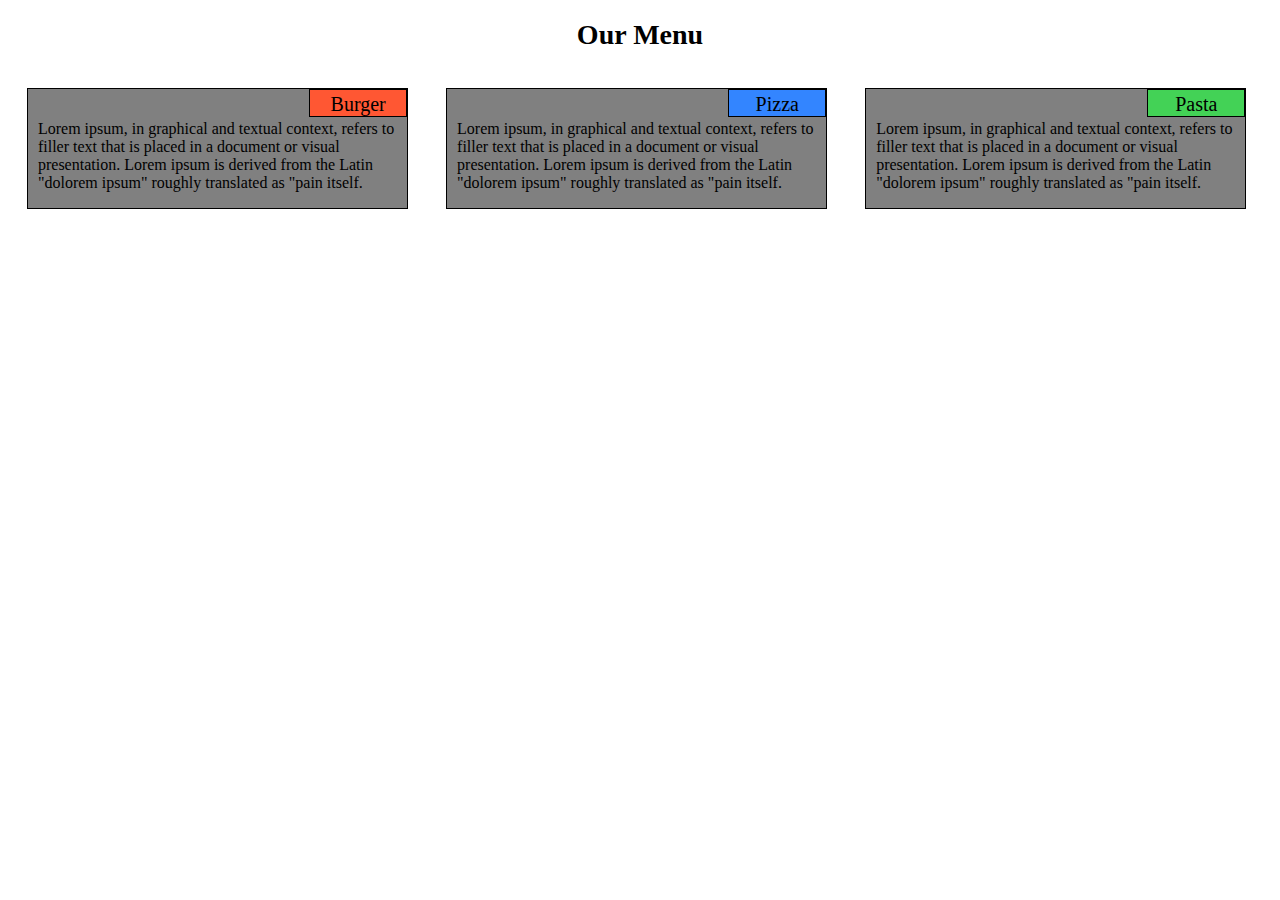
<file: mod2_sol/index.html>
<!DOCTYPE html>
<html>
<head>
	<title>Solution</title>
	<link rel="stylesheet" type="text/css" href="style.css">
	<meta name="viewport" content="widht=device-width, initial-scale=1" >
</head>
<body>

<h1 ><center>Our Menu</center></h1>
	<div class="element elementph col-md-1">
		<div class="sec" id="burger">Burger</div>
		<p>Lorem ipsum, in graphical and textual context, refers to filler text that is placed in a document or visual presentation. Lorem ipsum is derived from the Latin "dolorem ipsum" roughly translated as "pain itself.</p>
	</div>
	<div class="element elementph col-md-1">
		<div class="sec" id="pizza">Pizza</div>
		<p>Lorem ipsum, in graphical and textual context, refers to filler text that is placed in a document or visual presentation. Lorem ipsum is derived from the Latin "dolorem ipsum" roughly translated as "pain itself.</p>
	</div>
	<div class="element elementph col-md-2">
		<div class="sec" id="pasta">Pasta</div>
		<p>Lorem ipsum, in graphical and textual context, refers to filler text that is placed in a document or visual presentation. Lorem ipsum is derived from the Latin "dolorem ipsum" roughly translated as "pain itself.</p>
	</div>

</body>
</html>
</file>
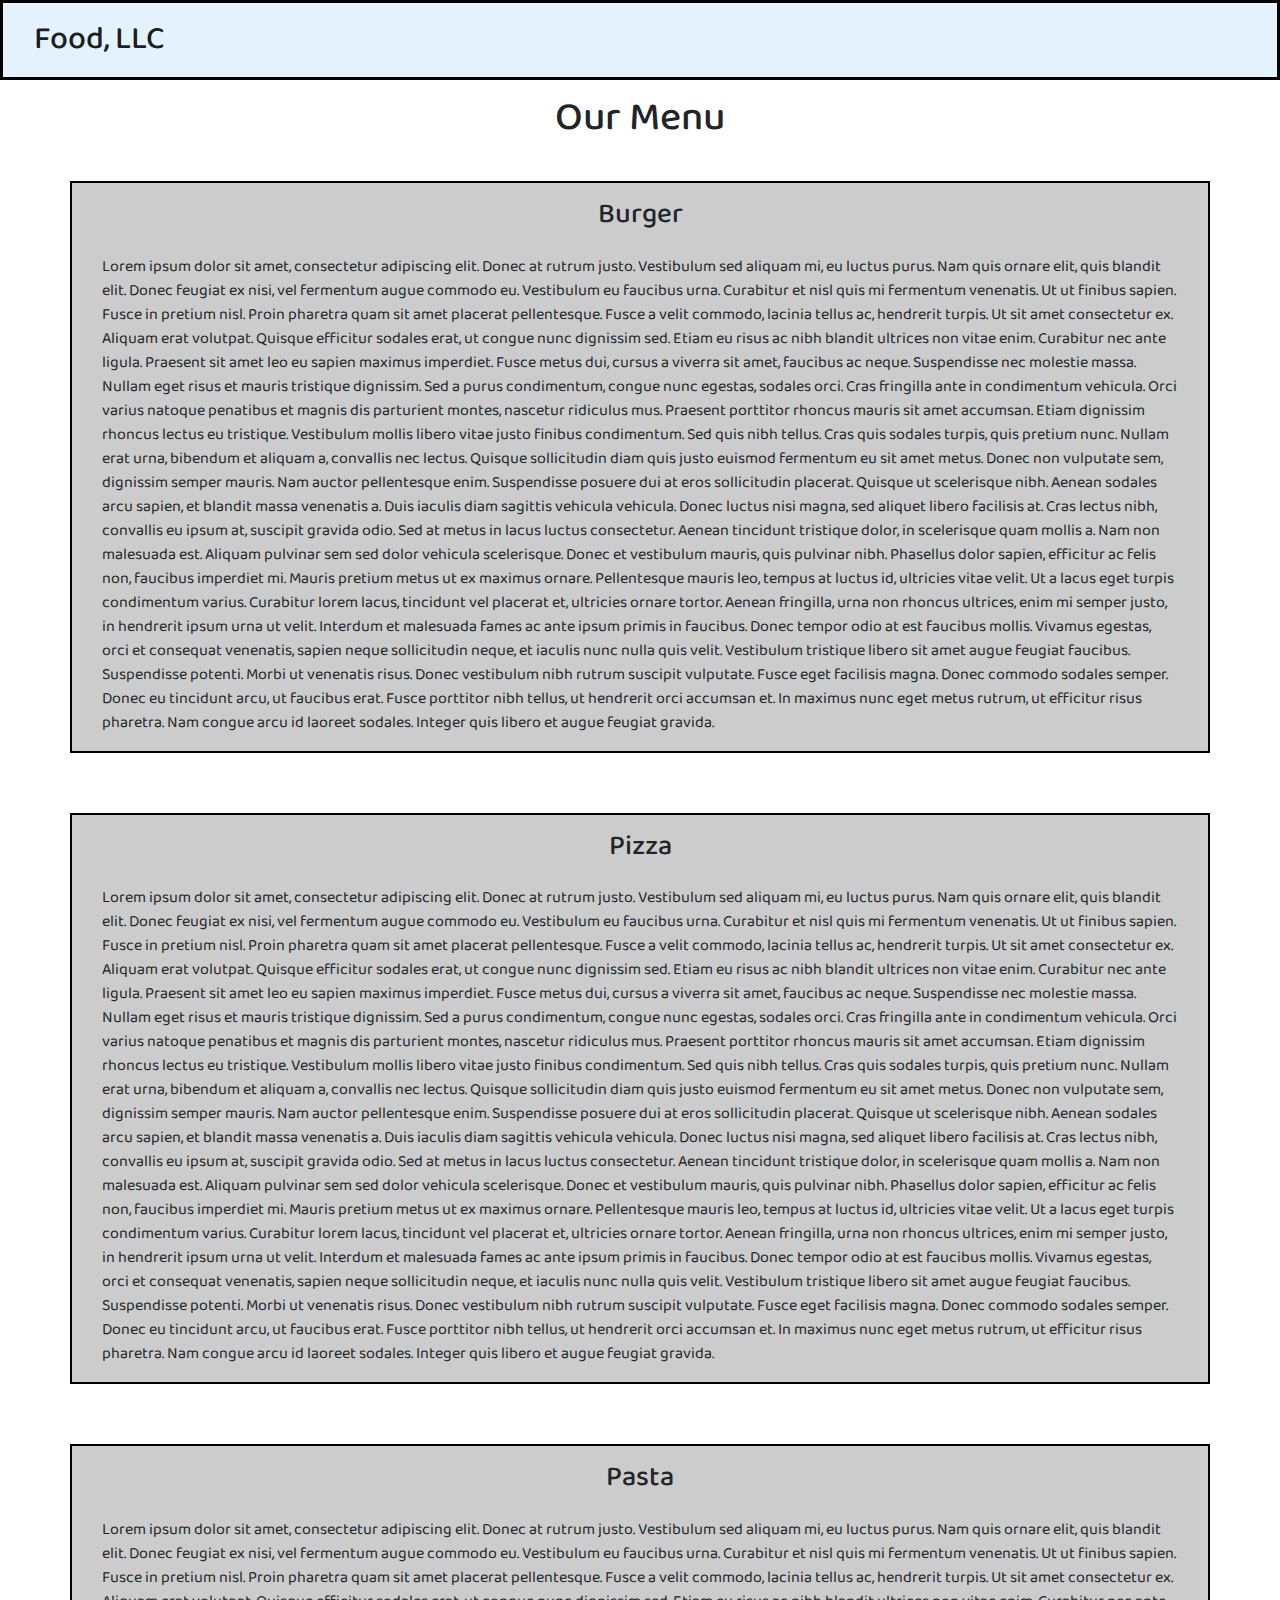
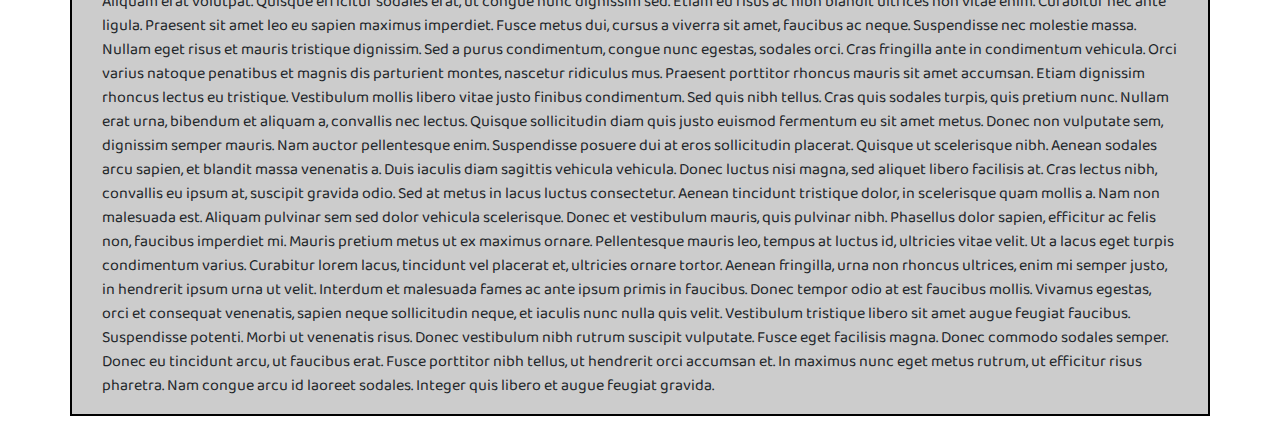
<file: mod3_sol/index.html>
<!DOCTYPE html>
<html>
<head>
	<meta name="viewport" content="width=device-width, initial-scale=1">

	<link rel="stylesheet" type="text/css" href="css/bootstrap.css">
	<link rel="stylesheet" type="text/css" href="css/styles.css">
	<link href="https://fonts.googleapis.com/css2?family=Baloo+Da+2:wght@400;500;600&display=swap" rel="stylesheet">
</head>
<body>
	<header>
		<nav id="header-nav" class="navbar navbar-expand-lg navbar-expand-md navbar-light ">
  		<div class="container">
  		<span class="navbar-brand mb-0 h1">Food, LLC</span>
  		 <button id="navbarContent" class="navbar-toggler" type="button" data-toggle="collapse" data-target="#navbarSupportedContent" aria-controls="navbarSupportedContent" aria-expanded="false" aria-label="Toggle navigation">
    <span class="navbar-toggler-icon "></span>
  </button>
</div>

  <div class="collapse navbar-collapse " id="navbarSupportedContent">
    <ul id="item-list" class="navbar-nav mr-auto text-center ">
      <li class="nav-item ">
        <a class="nav-link item-color" href="#section1">Burger</a>
      </li>
      <li class="nav-item ">
        <a class="nav-link item-color" href="#section2">Pizza</a>
      </li>
      <li class="nav-item ">
        <a class="nav-link item-color" href="#section3">Pasta</a>
      </li>
		</nav>
	</header>

	<h1 id="heading" class="text-center">Our Menu</h1>

	<div id="Menu" class="container">
		<div class="row">
			<section  id="section1" class="col-xs-12 item ">
				<div ><h3 class="item-box text-center">Burger</h3></div>
				<p class="item-description">Lorem ipsum dolor sit amet, consectetur adipiscing elit. Donec at rutrum justo. Vestibulum sed aliquam mi, eu luctus purus. Nam quis ornare elit, quis blandit elit. Donec feugiat ex nisi, vel fermentum augue commodo eu. Vestibulum eu faucibus urna. Curabitur et nisl quis mi fermentum venenatis. Ut ut finibus sapien. Fusce in pretium nisl. Proin pharetra quam sit amet placerat pellentesque. Fusce a velit commodo, lacinia tellus ac, hendrerit turpis. Ut sit amet consectetur ex.

Aliquam erat volutpat. Quisque efficitur sodales erat, ut congue nunc dignissim sed. Etiam eu risus ac nibh blandit ultrices non vitae enim. Curabitur nec ante ligula. Praesent sit amet leo eu sapien maximus imperdiet. Fusce metus dui, cursus a viverra sit amet, faucibus ac neque. Suspendisse nec molestie massa. Nullam eget risus et mauris tristique dignissim. Sed a purus condimentum, congue nunc egestas, sodales orci. Cras fringilla ante in condimentum vehicula. Orci varius natoque penatibus et magnis dis parturient montes, nascetur ridiculus mus.

Praesent porttitor rhoncus mauris sit amet accumsan. Etiam dignissim rhoncus lectus eu tristique. Vestibulum mollis libero vitae justo finibus condimentum. Sed quis nibh tellus. Cras quis sodales turpis, quis pretium nunc. Nullam erat urna, bibendum et aliquam a, convallis nec lectus. Quisque sollicitudin diam quis justo euismod fermentum eu sit amet metus. Donec non vulputate sem, dignissim semper mauris. Nam auctor pellentesque enim. Suspendisse posuere dui at eros sollicitudin placerat.

Quisque ut scelerisque nibh. Aenean sodales arcu sapien, et blandit massa venenatis a. Duis iaculis diam sagittis vehicula vehicula. Donec luctus nisi magna, sed aliquet libero facilisis at. Cras lectus nibh, convallis eu ipsum at, suscipit gravida odio. Sed at metus in lacus luctus consectetur. Aenean tincidunt tristique dolor, in scelerisque quam mollis a. Nam non malesuada est. Aliquam pulvinar sem sed dolor vehicula scelerisque. Donec et vestibulum mauris, quis pulvinar nibh. Phasellus dolor sapien, efficitur ac felis non, faucibus imperdiet mi. Mauris pretium metus ut ex maximus ornare. Pellentesque mauris leo, tempus at luctus id, ultricies vitae velit. Ut a lacus eget turpis condimentum varius. Curabitur lorem lacus, tincidunt vel placerat et, ultricies ornare tortor.

Aenean fringilla, urna non rhoncus ultrices, enim mi semper justo, in hendrerit ipsum urna ut velit. Interdum et malesuada fames ac ante ipsum primis in faucibus. Donec tempor odio at est faucibus mollis. Vivamus egestas, orci et consequat venenatis, sapien neque sollicitudin neque, et iaculis nunc nulla quis velit. Vestibulum tristique libero sit amet augue feugiat faucibus. Suspendisse potenti. Morbi ut venenatis risus. Donec vestibulum nibh rutrum suscipit vulputate. Fusce eget facilisis magna. Donec commodo sodales semper. Donec eu tincidunt arcu, ut faucibus erat. Fusce porttitor nibh tellus, ut hendrerit orci accumsan et. In maximus nunc eget metus rutrum, ut efficitur risus pharetra. Nam congue arcu id laoreet sodales. Integer quis libero et augue feugiat gravida.</p>
			</section>
		
			<section id="section2" class="col-xs-12 item ">
				<div ><h3 class="item-box text-center">Pizza</h3></div>
				<p class="item-description">Lorem ipsum dolor sit amet, consectetur adipiscing elit. Donec at rutrum justo. Vestibulum sed aliquam mi, eu luctus purus. Nam quis ornare elit, quis blandit elit. Donec feugiat ex nisi, vel fermentum augue commodo eu. Vestibulum eu faucibus urna. Curabitur et nisl quis mi fermentum venenatis. Ut ut finibus sapien. Fusce in pretium nisl. Proin pharetra quam sit amet placerat pellentesque. Fusce a velit commodo, lacinia tellus ac, hendrerit turpis. Ut sit amet consectetur ex.

Aliquam erat volutpat. Quisque efficitur sodales erat, ut congue nunc dignissim sed. Etiam eu risus ac nibh blandit ultrices non vitae enim. Curabitur nec ante ligula. Praesent sit amet leo eu sapien maximus imperdiet. Fusce metus dui, cursus a viverra sit amet, faucibus ac neque. Suspendisse nec molestie massa. Nullam eget risus et mauris tristique dignissim. Sed a purus condimentum, congue nunc egestas, sodales orci. Cras fringilla ante in condimentum vehicula. Orci varius natoque penatibus et magnis dis parturient montes, nascetur ridiculus mus.

Praesent porttitor rhoncus mauris sit amet accumsan. Etiam dignissim rhoncus lectus eu tristique. Vestibulum mollis libero vitae justo finibus condimentum. Sed quis nibh tellus. Cras quis sodales turpis, quis pretium nunc. Nullam erat urna, bibendum et aliquam a, convallis nec lectus. Quisque sollicitudin diam quis justo euismod fermentum eu sit amet metus. Donec non vulputate sem, dignissim semper mauris. Nam auctor pellentesque enim. Suspendisse posuere dui at eros sollicitudin placerat.

Quisque ut scelerisque nibh. Aenean sodales arcu sapien, et blandit massa venenatis a. Duis iaculis diam sagittis vehicula vehicula. Donec luctus nisi magna, sed aliquet libero facilisis at. Cras lectus nibh, convallis eu ipsum at, suscipit gravida odio. Sed at metus in lacus luctus consectetur. Aenean tincidunt tristique dolor, in scelerisque quam mollis a. Nam non malesuada est. Aliquam pulvinar sem sed dolor vehicula scelerisque. Donec et vestibulum mauris, quis pulvinar nibh. Phasellus dolor sapien, efficitur ac felis non, faucibus imperdiet mi. Mauris pretium metus ut ex maximus ornare. Pellentesque mauris leo, tempus at luctus id, ultricies vitae velit. Ut a lacus eget turpis condimentum varius. Curabitur lorem lacus, tincidunt vel placerat et, ultricies ornare tortor.

Aenean fringilla, urna non rhoncus ultrices, enim mi semper justo, in hendrerit ipsum urna ut velit. Interdum et malesuada fames ac ante ipsum primis in faucibus. Donec tempor odio at est faucibus mollis. Vivamus egestas, orci et consequat venenatis, sapien neque sollicitudin neque, et iaculis nunc nulla quis velit. Vestibulum tristique libero sit amet augue feugiat faucibus. Suspendisse potenti. Morbi ut venenatis risus. Donec vestibulum nibh rutrum suscipit vulputate. Fusce eget facilisis magna. Donec commodo sodales semper. Donec eu tincidunt arcu, ut faucibus erat. Fusce porttitor nibh tellus, ut hendrerit orci accumsan et. In maximus nunc eget metus rutrum, ut efficitur risus pharetra. Nam congue arcu id laoreet sodales. Integer quis libero et augue feugiat gravida.</p>
			</section>

			<section id="section3" class="col-xs-12 item">
				<div ><h3 class="item-box text-center">Pasta</h3></div>
				<p class="item-description">Lorem ipsum dolor sit amet, consectetur adipiscing elit. Donec at rutrum justo. Vestibulum sed aliquam mi, eu luctus purus. Nam quis ornare elit, quis blandit elit. Donec feugiat ex nisi, vel fermentum augue commodo eu. Vestibulum eu faucibus urna. Curabitur et nisl quis mi fermentum venenatis. Ut ut finibus sapien. Fusce in pretium nisl. Proin pharetra quam sit amet placerat pellentesque. Fusce a velit commodo, lacinia tellus ac, hendrerit turpis. Ut sit amet consectetur ex.

Aliquam erat volutpat. Quisque efficitur sodales erat, ut congue nunc dignissim sed. Etiam eu risus ac nibh blandit ultrices non vitae enim. Curabitur nec ante ligula. Praesent sit amet leo eu sapien maximus imperdiet. Fusce metus dui, cursus a viverra sit amet, faucibus ac neque. Suspendisse nec molestie massa. Nullam eget risus et mauris tristique dignissim. Sed a purus condimentum, congue nunc egestas, sodales orci. Cras fringilla ante in condimentum vehicula. Orci varius natoque penatibus et magnis dis parturient montes, nascetur ridiculus mus.

Praesent porttitor rhoncus mauris sit amet accumsan. Etiam dignissim rhoncus lectus eu tristique. Vestibulum mollis libero vitae justo finibus condimentum. Sed quis nibh tellus. Cras quis sodales turpis, quis pretium nunc. Nullam erat urna, bibendum et aliquam a, convallis nec lectus. Quisque sollicitudin diam quis justo euismod fermentum eu sit amet metus. Donec non vulputate sem, dignissim semper mauris. Nam auctor pellentesque enim. Suspendisse posuere dui at eros sollicitudin placerat.

Quisque ut scelerisque nibh. Aenean sodales arcu sapien, et blandit massa venenatis a. Duis iaculis diam sagittis vehicula vehicula. Donec luctus nisi magna, sed aliquet libero facilisis at. Cras lectus nibh, convallis eu ipsum at, suscipit gravida odio. Sed at metus in lacus luctus consectetur. Aenean tincidunt tristique dolor, in scelerisque quam mollis a. Nam non malesuada est. Aliquam pulvinar sem sed dolor vehicula scelerisque. Donec et vestibulum mauris, quis pulvinar nibh. Phasellus dolor sapien, efficitur ac felis non, faucibus imperdiet mi. Mauris pretium metus ut ex maximus ornare. Pellentesque mauris leo, tempus at luctus id, ultricies vitae velit. Ut a lacus eget turpis condimentum varius. Curabitur lorem lacus, tincidunt vel placerat et, ultricies ornare tortor.

Aenean fringilla, urna non rhoncus ultrices, enim mi semper justo, in hendrerit ipsum urna ut velit. Interdum et malesuada fames ac ante ipsum primis in faucibus. Donec tempor odio at est faucibus mollis. Vivamus egestas, orci et consequat venenatis, sapien neque sollicitudin neque, et iaculis nunc nulla quis velit. Vestibulum tristique libero sit amet augue feugiat faucibus. Suspendisse potenti. Morbi ut venenatis risus. Donec vestibulum nibh rutrum suscipit vulputate. Fusce eget facilisis magna. Donec commodo sodales semper. Donec eu tincidunt arcu, ut faucibus erat. Fusce porttitor nibh tellus, ut hendrerit orci accumsan et. In maximus nunc eget metus rutrum, ut efficitur risus pharetra. Nam congue arcu id laoreet sodales. Integer quis libero et augue feugiat gravida.</p>
			</section>
		</div>
	</div>

</body>


  <!--js plugin--> 
<script src="js/jquery-3.5.1.min.js"></script>
<script src="js/bootstrap.js"></script>
<script src="js/script.js"></script>

</body>
</html>
</file>
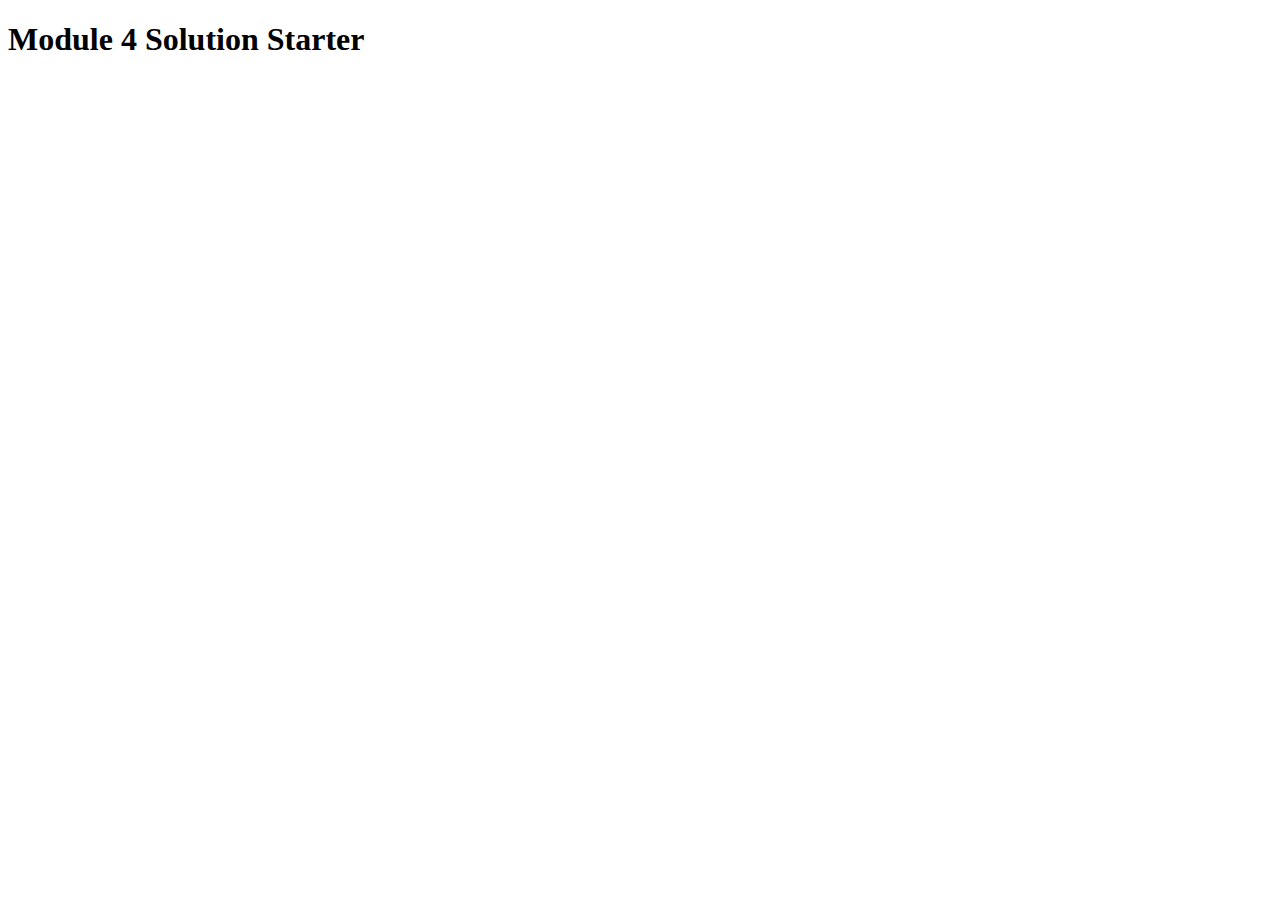
<file: mod4_sol/index.html>
<!DOCTYPE html>
<html>
<head>
  <meta charset="utf-8">
  <title>Module 4 Solution Starter</title>
  <script>
    var names = []; // DO NOT REMOVE
  </script>
  <script src="SpeakHello.js"></script>
  <script src="SpeakGoodBye.js"></script>
  <script src="script.js"></script>
</head>
<body>
  <h1>Module 4 Solution Starter</h1>
</body>
</html>
</file>
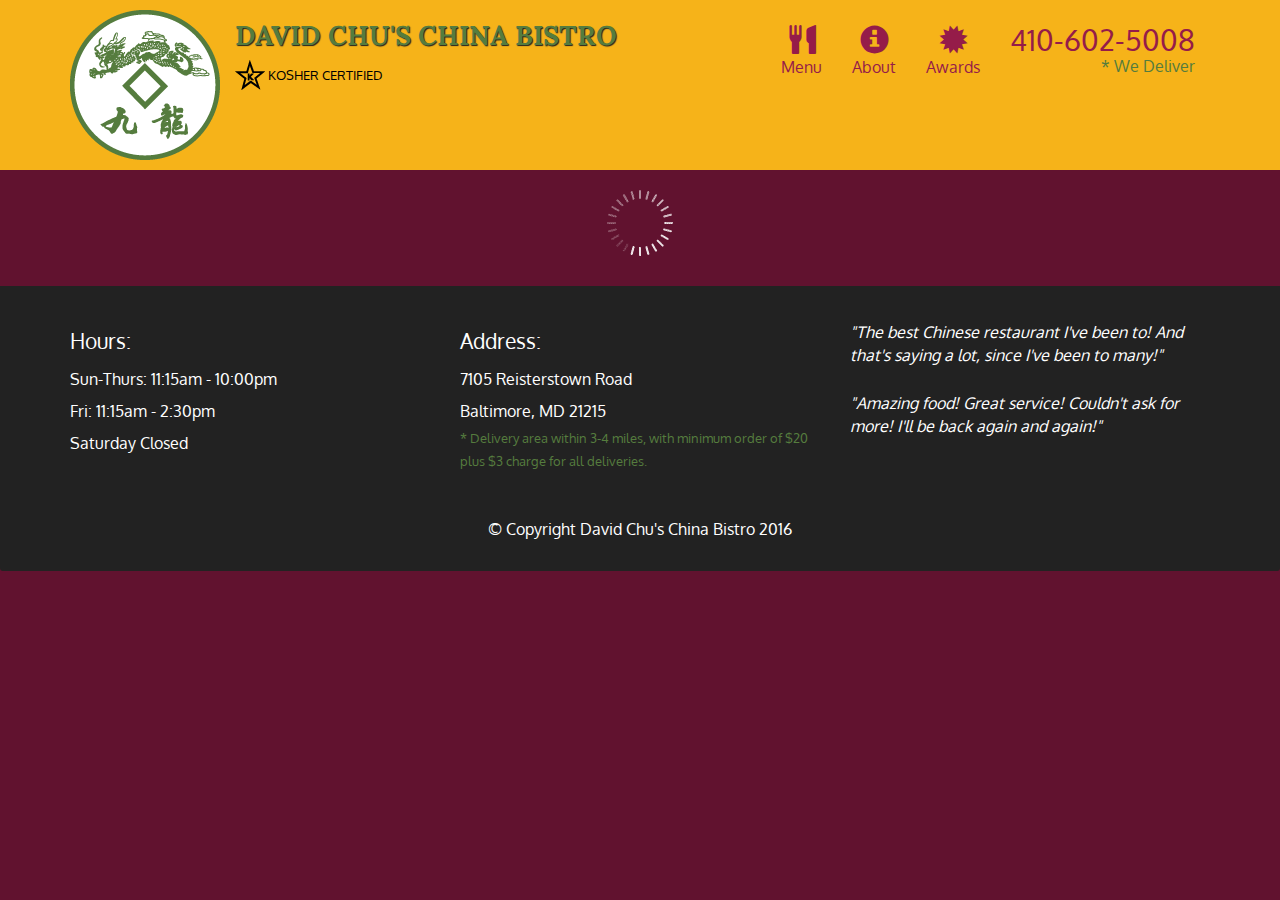
<file: mod5_sol/index.html>
<!doctype html>
<html lang="en">
  <head>
    <meta charset="utf-8">
    <meta http-equiv="X-UA-Compatible" content="IE=edge">
    <meta name="viewport" content="width=device-width, initial-scale=1">
    <title>David Chu's China Bistro</title>
    <link rel="stylesheet" href="css/bootstrap.min.css">
    <link rel="stylesheet" href="css/styles.css">
    <link href='https://fonts.googleapis.com/css?family=Oxygen:400,300,700' rel='stylesheet' type='text/css'>
    <link href='https://fonts.googleapis.com/css?family=Lora' rel='stylesheet' type='text/css'>
  </head>
<body>
  <header>
    <nav id="header-nav" class="navbar navbar-default">
      <div class="container">
        <div class="navbar-header">
          <a href="index.html" class="pull-left visible-md visible-lg">
            <div id="logo-img" alt="Logo image"></div>
          </a>

          <div class="navbar-brand">
            <a href="index.html"><h1>David Chu's China Bistro</h1></a>
            <p>
              <img src="images/star-k-logo.png" alt="Kosher certification">
              <span>Kosher Certified</span>
            </p>
          </div>

          <button id="navbarToggle" type="button" class="navbar-toggle collapsed" data-toggle="collapse" data-target="#collapsable-nav" aria-expanded="false">
            <span class="sr-only">Toggle navigation</span>
            <span class="icon-bar"></span>
            <span class="icon-bar"></span>
            <span class="icon-bar"></span>
          </button>
        </div>
        
        <div id="collapsable-nav" class="collapse navbar-collapse">
           <ul id="nav-list" class="nav navbar-nav navbar-right">
            <li id="navHomeButton" class="visible-xs active">
              <a href="index.html">
                <span class="glyphicon glyphicon-home"></span> Home</a>
            </li>
            <li id="navMenuButton">
              <a href="#" onclick="$dc.loadMenuCategories();">
                <span class="glyphicon glyphicon-cutlery"></span><br class="hidden-xs"> Menu</a>
            </li>
            <li>
              <a href="#">
                <span class="glyphicon glyphicon-info-sign"></span><br class="hidden-xs"> About</a>
            </li>
            <li>
              <a href="#">
                <span class="glyphicon glyphicon-certificate"></span><br class="hidden-xs"> Awards</a>
            </li>
            <li id="phone" class="hidden-xs">
              <a href="tel:410-602-5008">
                <span>410-602-5008</span></a><div>* We Deliver</div>
            </li>
          </ul><!-- #nav-list -->
        </div><!-- .collapse .navbar-collapse -->
      </div><!-- .container -->
    </nav><!-- #header-nav -->
  </header>

  <div id="call-btn" class="visible-xs">
    <a class="btn" href="tel:410-602-5008">
    <span class="glyphicon glyphicon-earphone"></span>
    410-602-5008
    </a>
  </div>
  <div id="xs-deliver" class="text-center visible-xs">* We Deliver</div>

  <div id="main-content" class="container"></div>

  <footer class="panel-footer">
    <div class="container">
      <div class="row">
        <section id="hours" class="col-sm-4">
          <span>Hours:</span><br>
          Sun-Thurs: 11:15am - 10:00pm<br>
          Fri: 11:15am - 2:30pm<br>
          Saturday Closed
          <hr class="visible-xs">
        </section>
        <section id="address" class="col-sm-4">
          <span>Address:</span><br>
          7105 Reisterstown Road<br>
          Baltimore, MD 21215
          <p>* Delivery area within 3-4 miles, with minimum order of $20 plus $3 charge for all deliveries.</p>
          <hr class="visible-xs">
        </section>
        <section id="testimonials" class="col-sm-4">
          <p>"The best Chinese restaurant I've been to! And that's saying a lot, since I've been to many!"</p>
          <p>"Amazing food! Great service! Couldn't ask for more! I'll be back again and again!"</p>
        </section>
      </div>
      <div class="text-center">&copy; Copyright David Chu's China Bistro 2016</div>
    </div>
  </footer>

  <!-- jQuery (Bootstrap JS plugins depend on it) -->
  <script src="js/jquery-2.1.4.min.js"></script>
  <script src="js/bootstrap.min.js"></script>
  <script src="js/ajax-utils.js"></script>
  <script src="js/script.js"></script>
  <script id="__bs_script__">//<![CDATA[
    document.write("<script async src='http://HOST:3000/browser-sync/browser-sync-client.js?v=2.26.7'><\/script>".replace("HOST", location.hostname));
//]]></script>
</body>
</html>
</file>
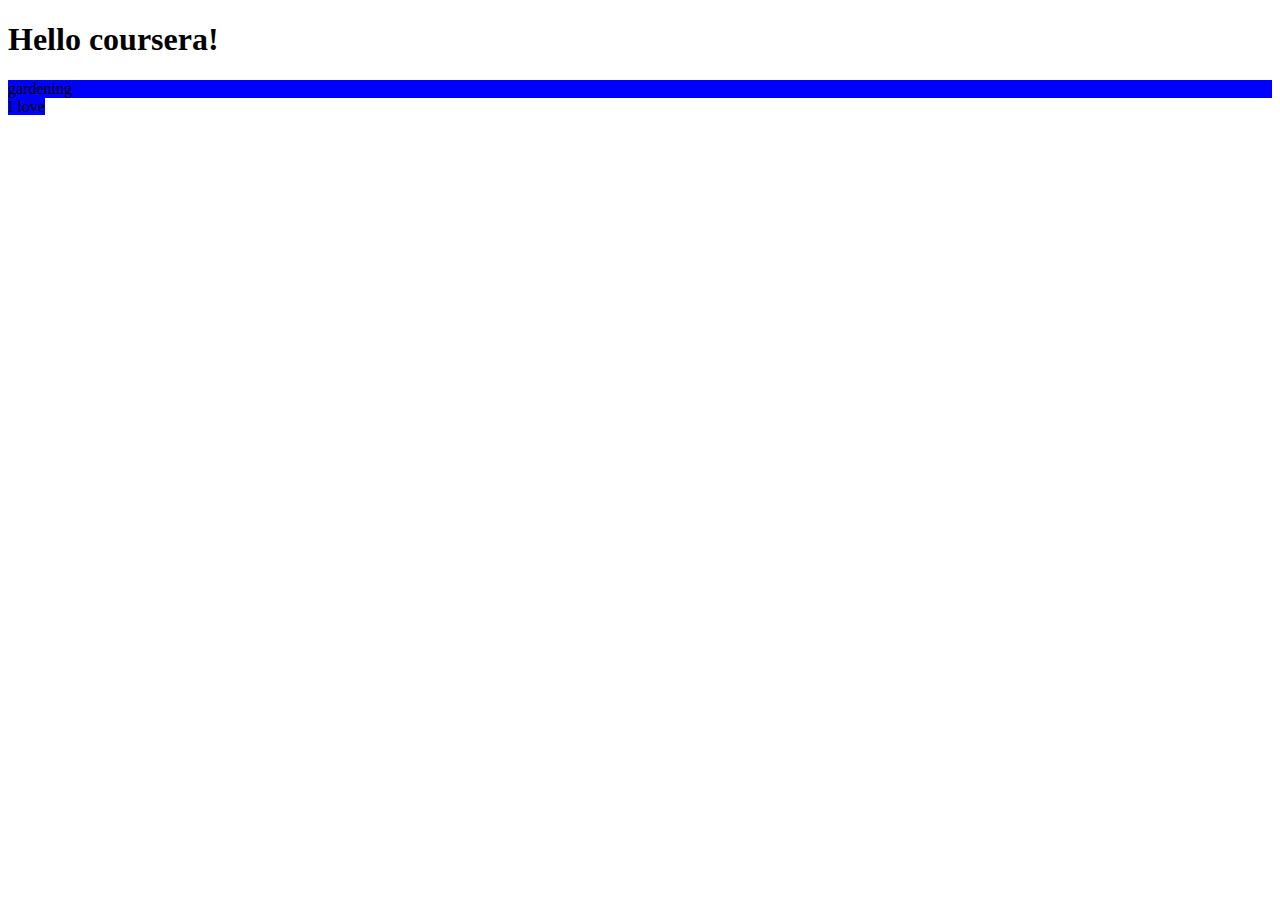
<file: site/index.html>
<!DOCTYPE html>
<html>
<head>
	<style type="text/css">
		div, span{
			background-color: blue;
		}
	</style>
	<title>Hello coursera</title>
</head>
<body>
<h1>Hello coursera!</h1>
<div>gardening</div>
<span>I love </span>
</body>
</html>
</file>
<file: mod2_sol/style.css>
#burger
{
	background-color: #FF5733;;
}
#pizza
{
	background-color: #3385FF;;
}
#pasta
{
	background-color: #43D256;;
}
 h1 {
 	font-size: 175%;
 }
 p {
 	padding-top: 15px;
 	padding-left: 10px;
 	padding-right: 10px;  
 } 

 	/*Large devices*/
		@media (min-width: 992px)
		{
		
		.element {
		float: left;
		width: 30%;
		background-color: #808080;
		margin: 1.5%;
		border: 1px solid black;
		}
		}	
	/*Medium devices*/
		@media (min-width: 768px) and (max-width: 991px)
		{
		
		.col-md-1, .col-md-2 {
		float: left;
		background-color: #808080;
		margin: 1.5%;
		border: 1px solid black;
		}

		.col-md-1 {
			width: 46.3%;
		}	

		.col-md-2{
			width: 96%;
		}
		}
	/*small devices*/
	@media (max-width: 767px)
		{
		
		.elementph {
		float: left;
		width: 94%;
		background-color: #808080;
		margin: 2.5%;
		border: 1px solid black;
		}
		
		}

		.sec {
		padding: 3px;
		float: right;
		width: 90px;
		height: 20px;
		background-color: #F07FAA;
		text-align: center;
		border: 1px solid black;
		font-size: 125%;
		}
</file>
<file: mod3_sol/css/styles.css>
/*< header >*/
#header-nav{
	background-color:  #e3f2fd;
	border: 3px solid #000000;
}

#header-nav span{
	font-size: 2em;
}


/*body*/

body{
	font-family: 'Baloo Da 2', cursive;
}

.item {
	background-color: #cccccc;
	border: 2px solid #000000;
	margin:30px auto 30px;
	padding-right: 30px;
	padding-left: 30px;
}

.item-box {
	padding-top: 15px;
}

.item-description{
	padding-top: 15px;
}

#heading {
	margin-top: 15px;
}

hr {
	margin: 0px;
	height: 2px;
	background-color: #e3f2fd;
}
.navbar-toggler-icon {
 width: 0.9em;
 height: 0.9em;
}

@media (max-width: 768px)
{
    #header-nav{
        padding-left: 0px;
        padding-right: 0px;
        padding-bottom: 0px;
    }
#item-list{
	background-color: #cccccc;
}
li {
	border: 1px solid black;

}
.navbar-nav .nav-item .item-color{
	color: #000000;
	font-size: 1.2em;
}
.row{
	margin-left: auto;
	margin-right: auto;
}

}
</file>
<file: mod5_sol/css/styles.css>
body {
  font-size: 16px;
  color: #fff;
  background-color: #61122f;
  font-family: 'Oxygen', sans-serif;
}

/** HEADER **/
#header-nav {
  background-color: #f6b319;
  border-radius: 0;
  border: 0;
}

#logo-img {
  background: url('../images/restaurant-logo_large.png') no-repeat;
  width: 150px;
  height: 150px;
  margin: 10px 15px 10px 0;
}

.navbar-brand {
  padding-top: 25px;
}
.navbar-brand h1 { /* Restaurant name */
  font-family: 'Lora', serif;
  color: #557c3e;
  font-size: 1.5em;
  text-transform: uppercase;
  font-weight: bold;
  text-shadow: 1px 1px 1px #222;
  margin-top: 0;
  margin-bottom: 0;
  line-height: .75;
}
.navbar-brand a:hover, .navbar-brand a:focus {
  text-decoration: none;
}
.navbar-brand p { /* Kosher cert */
  color: #000;
  text-transform: uppercase;
  font-size: .7em;
  margin-top: 15px;
}
.navbar-brand p span { /* Star-K */
  vertical-align: middle;
}

#nav-list {
  margin-top: 10px;
}
#nav-list a {
  color: #951C49;
  text-align: center;
}
#nav-list a:hover {
  background: #E7E7E7;
}
#nav-list a span {
  font-size: 1.8em;
}

#phone {
  margin-top: 5px;
}
#phone a { /* Phone number */
  text-align: right;
  padding-bottom: 0;
}
#phone div { /* We Deliver */
  color: #557c3e;
  text-align: right;
  padding-right: 15px;
}

.navbar-header button.navbar-toggle, .navbar-header .icon-bar {
  border: 1px solid #61122f;
}
.navbar-header button.navbar-toggle {
  clear: both;
  margin-top: -30px;
}
/* END HEADER */

/* FOOTER */
.panel-footer {
  margin-top: 30px;
  padding-top: 35px;
  padding-bottom: 30px;
  background-color: #222;
  border-top: 0;
}
.panel-footer div.row {
  margin-bottom: 35px;
}
#hours, #address {
  line-height: 2;
}
#hours > span, #address > span {
  font-size: 1.3em;
}
#address p {
  color: #557c3e;
  font-size: .8em;
  line-height: 1.8;
}
#testimonials {
  font-style: italic;
}
#testimonials p:nth-child(2) {
  margin-top: 25px;
}
/* END FOOTER */



/* HOME PAGE */
.container .jumbotron {
  box-shadow: 0 0 50px #3F0C1F;
  border: 2px solid #3F0C1F;
}

#menu-tile, #specials-tile, #map-tile {
  height: 250px;
  width: 100%;
  margin-bottom: 15px;
  position: relative;
  border: 2px solid #3F0C1F;
  overflow: hidden;
}
#menu-tile:hover, #specials-tile:hover, #map-tile:hover {
  box-shadow: 0 1px 5px 1px #cccccc;
}
#menu-tile {
  background: url('../images/menu-tile.jpg') no-repeat;
  background-position: center;
}
#specials-tile {
  background: url('../images/specials-tile.jpg') no-repeat;
  background-position: center;
}
#menu-tile span, #specials-tile span, #map-tile span {
  position: absolute;
  bottom: 0;
  right: 0;
  width: 100%;
  text-align: center;
  font-size: 1.6em;
  text-transform: uppercase;
  background-color: #000;
  color: #fff;
  opacity: .8;
}
/* END HOME PAGE */

/* MENU CATEGORIES PAGE */
.category-tile { 
  position: relative;
  border: 2px solid #3F0C1F;
  overflow: hidden;
  width: 200px;
  height: 200px;
  margin: 0 auto 15px;
}
.category-tile span {
  position: absolute;
  bottom: 0;
  right: 0;
  width: 100%;
  text-align: center;
  font-size: 1.2em;
  text-transform: uppercase;
  background-color: #000;
  color: #fff;
  opacity: .8;
}
.category-tile:hover {
  box-shadow: 0 1px 5px 1px #cccccc;
}

#menu-categories-title + div {
  margin-bottom: 50px;
}
/* END MENU CATEGORIES PAGE */

/* SINGLE CATEGORY PAGE */
.menu-item-tile {
  margin-bottom: 25px;
}
.menu-item-tile hr {
  width: 80%;
}
.menu-item-tile .menu-item-price {
  font-size: 1.1em;
  text-align: right;
  margin-top: -15px;
  margin-right: -15px;
}
.menu-item-tile .menu-item-price span {
  font-size: .6em;
}
.menu-item-photo {
  position: relative;
  border: 2px solid #3F0C1F; 
  overflow: hidden;
  padding: 0;
  margin-right: -15px;
  margin-left: auto;
  margin-bottom: 20px;
  max-width: 250px;
}
.menu-item-photo div {
  position: absolute;
  bottom: 0;
  right: 0;
  width: 80px;
  background-color: #557c3e;
  text-align: center;
}
.menu-item-description {
  padding-right: 30px;
}
h3.menu-item-title {
  margin: 0 0 10px;
}
.menu-item-details {
  font-size: .9em;
  font-style: italic;
}
/* END SINGLE CATEGORY PAGE */


/********** Large devices only **********/
@media (min-width: 1200px) {
  .container .jumbotron {
    background: url('../images/jumbotron_1200.jpg') no-repeat;
    height: 675px;
  }
}

/********** Medium devices only **********/
@media (min-width: 992px) and (max-width: 1199px) {
  /* Header */
  #logo-img {
    background: url('../images/restaurant-logo_medium.png') no-repeat;
    width: 100px;
    height: 100px;
    margin: 5px 5px 5px 0;
  }
  /* End Header */

  /* Home Page */
  .container .jumbotron {
    background: url('../images/jumbotron_992.jpg') no-repeat;
    height: 558px;
  }
  /* End Home Page */
}

/********** Small devices only **********/
@media (min-width: 768px) and (max-width: 991px) {
  /* Home Page */
  .container .jumbotron {
    background: url('../images/jumbotron_768.jpg') no-repeat;
    height: 432px;
  }
  /* End Home Page */
}

/********** Extra small devices only **********/
@media (max-width: 767px) {
  /* Header */
  .navbar-brand {
    padding-top: 10px;
    height: 80px;
  }
  .navbar-brand h1 { /* Restaurant name */
    padding-top: 10px;
    font-size: 5vw; /* 1vw = 1% of viewport width */
  }
  .navbar-brand p { /* Kosher cert */
    font-size: .6em;
    margin-top: 12px;
  }
  .navbar-brand p img { /* Star-K */
    height: 20px;
  }

  #collapsable-nav a { /* Collapsed nav menu text */
    font-size: 1.2em;
  }
  #collapsable-nav a span { /* Collapsed nav menu glyph */
    font-size: 1em;
    margin-right: 5px;
  }

  #call-btn > a {
    font-size: 1.5em;
    display: block;
    margin: 0 20px;
    padding: 10px;
    border: 2px solid #fff;
    background-color: #f6b319;
    color: #951c49;
  }
  #xs-deliver {
    margin-top: 5px;
    font-size: .7em;
    letter-spacing: .1em;
    text-transform: uppercase;
  }
  /* End Header */

  /* Footer */
  .panel-footer section {
    margin-bottom: 30px;
    text-align: center;
  }
  .panel-footer section:nth-child(3) {
    margin-bottom: 0; /* margin already exists on the whole row */
  }
  .panel-footer section hr {
    width: 50%;
  }
  /* End Footer */

  /* Home Page */
  .container .jumbotron {
    margin-top: 30px;
    padding: 0;
  }
  #menu-tile, #specials-tile {
    width: 360px;
    margin: 0 auto 15px;
  }

  .menu-item-photo {
    margin-right: auto;
  }
  .menu-item-tile .menu-item-price {
    text-align: center;
  }
  .menu-item-description {
    text-align: center;;
  }
}


/********** Super extra small devices Only :-) (e.g., iPhone 4) **********/
@media (max-width: 479px) {
  /* Header */
  .navbar-brand h1 { /* Restaurant name */
    padding-top: 5px;
    font-size: 6vw;
  }
  /* End Header */
  
  /* Home page */
  #menu-tile, #specials-tile {
    width: 280px;
    margin: 0 auto 15px;
  }

  .col-xxs-12 {
    position: relative;
    min-height: 1px;
    padding-right: 15px;
    padding-left: 15px;
    float: left;
    width: 100%;
  }
}
</file>
